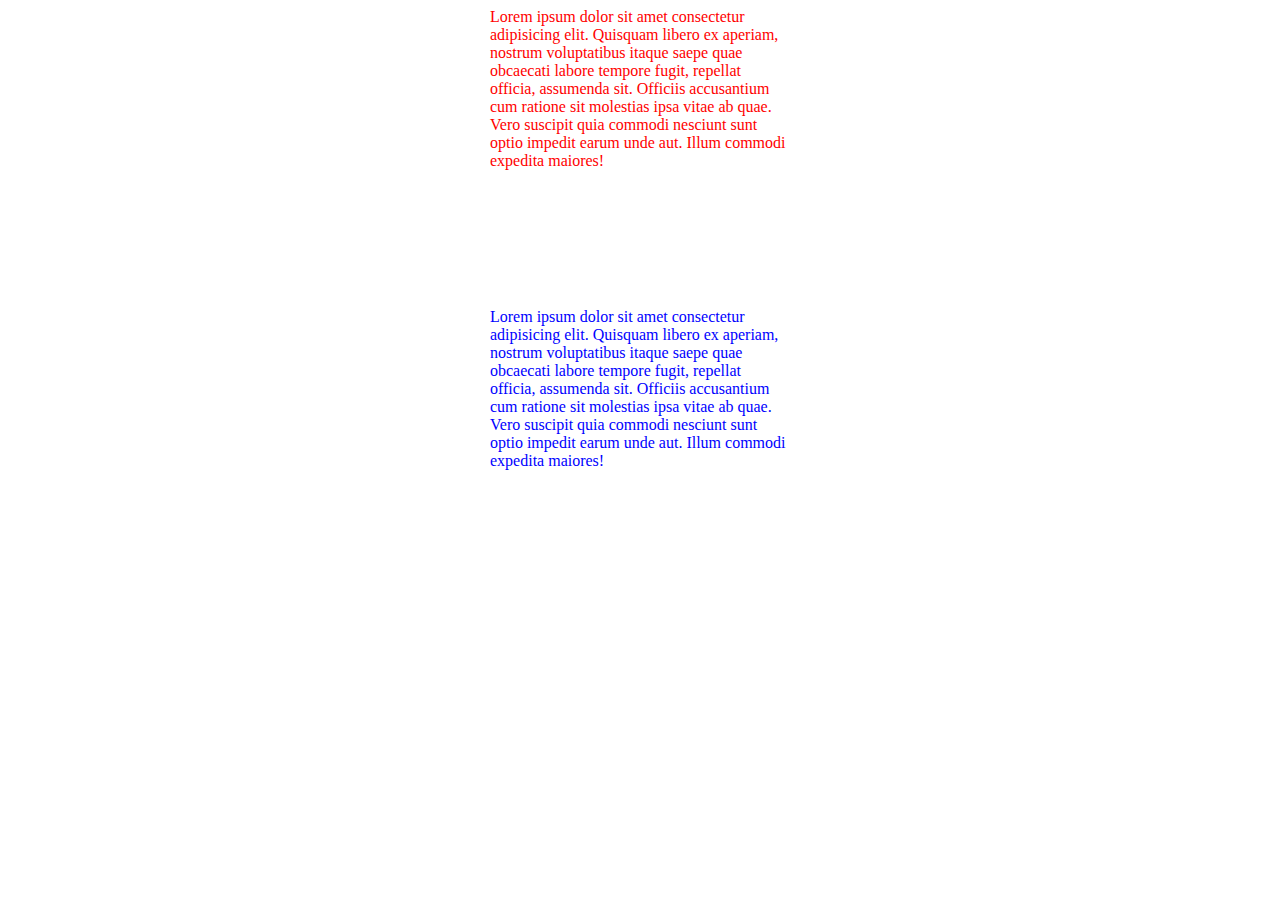
<file: Sass/index.html>
<!DOCTYPE html>
<html lang="en">
<head>
    <meta charset="UTF-8">
    <meta http-equiv="X-UA-Compatible" content="IE=edge">
    <meta name="viewport" content="width=device-width, initial-scale=1.0">
    <title>Learning Sass/Scss</title>
    <link rel="stylesheet" href="style.css">
</head>
<body>
    <div>
        <!-- <h1 class="heading">Lorem, ipsum.</h1> -->
        <p class="p1">Lorem ipsum dolor sit amet consectetur adipisicing elit. Quisquam libero ex aperiam, nostrum voluptatibus itaque saepe quae obcaecati labore tempore fugit, repellat officia, assumenda sit. Officiis accusantium cum ratione sit molestias ipsa vitae ab quae. Vero suscipit quia commodi nesciunt sunt optio impedit earum unde aut. Illum commodi expedita maiores!</p>
        <p class="p2">Lorem ipsum dolor sit amet consectetur adipisicing elit. Quisquam libero ex aperiam, nostrum voluptatibus itaque saepe quae obcaecati labore tempore fugit, repellat officia, assumenda sit. Officiis accusantium cum ratione sit molestias ipsa vitae ab quae. Vero suscipit quia commodi nesciunt sunt optio impedit earum unde aut. Illum commodi expedita maiores!</p>
        <!-- <nav>
            <ul>
                <li>Home</li>
                <li>About</li>
                <li>Contact</li>
            </ul>
        </nav> -->
    </div>
</body>
</html>
</file>
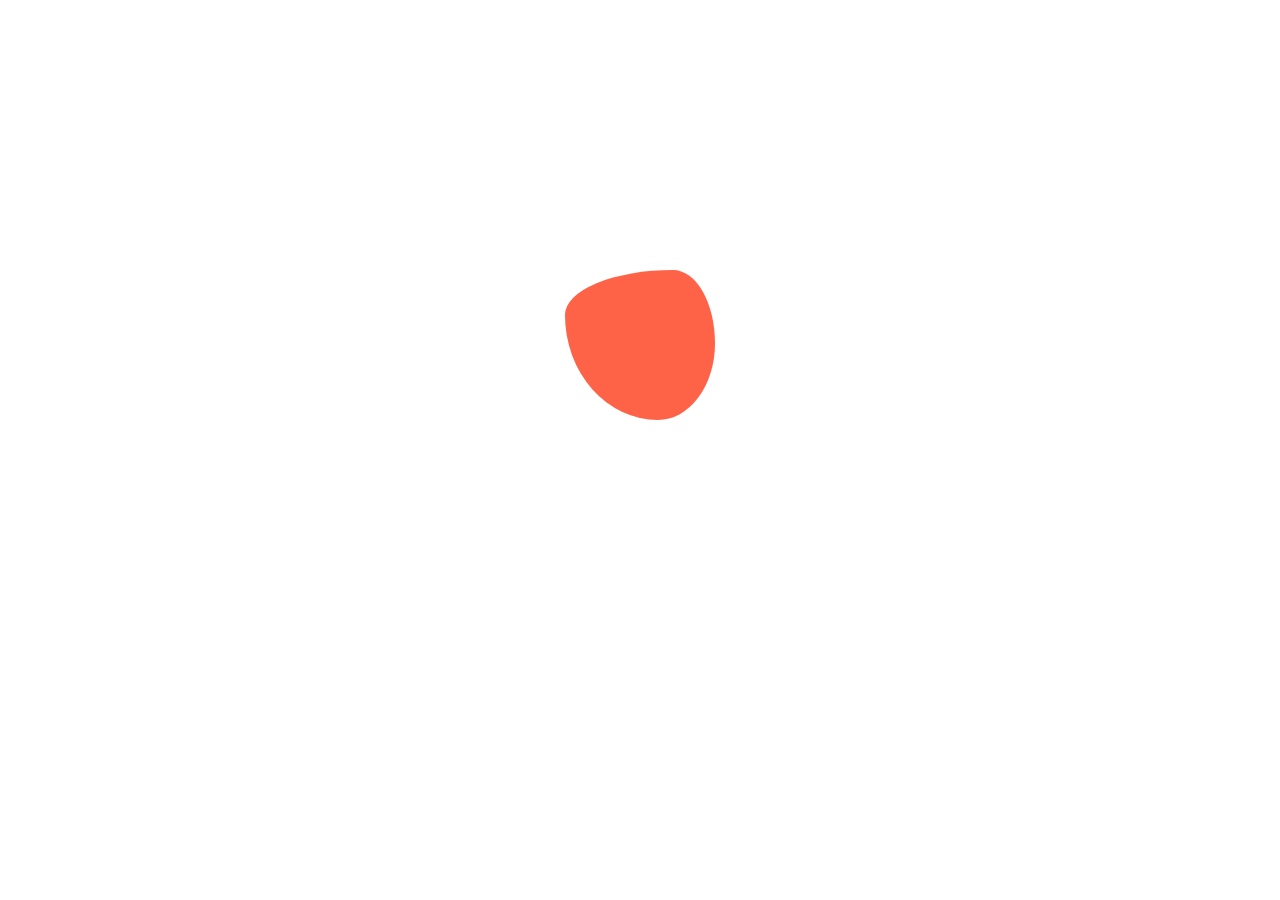
<file: HTML&CSS/Animation.html>
<!DOCTYPE html>
<html lang="en">
<head>
    <meta charset="UTF-8">
    <meta http-equiv="X-UA-Compatible" content="IE=edge">
    <meta name="viewport" content="width=device-width, initial-scale=1.0">
    <title>Animation</title>
    <style>
        * {
            margin: 0;
            padding: 0;
        }
        .box {
            width: 150px;
            height: 150px;
            margin: 0 auto;
            margin-top: 30vh;
            background-color: tomato;
            border-radius: 72% 28% 38% 62% / 30% 49% 51% 70% ;
            animation-name: pulse;
            animation-duration: 2s;
            animation-iteration-count: infinite;
            animation-direction: alternate;
        }
        @keyframes pulse {
            from{
                width: 150px;
                height: 150px;
            }
            to{
                width: 200px;
                height: 200px;
                border-radius: 88% 12% 81% 19% / 38% 83% 17% 62%  ;
            }
        }
    </style>
</head>
<body>
    <div class="container">
        <div class="box">
        </div>
    </div>
</body>
</html>
</file>
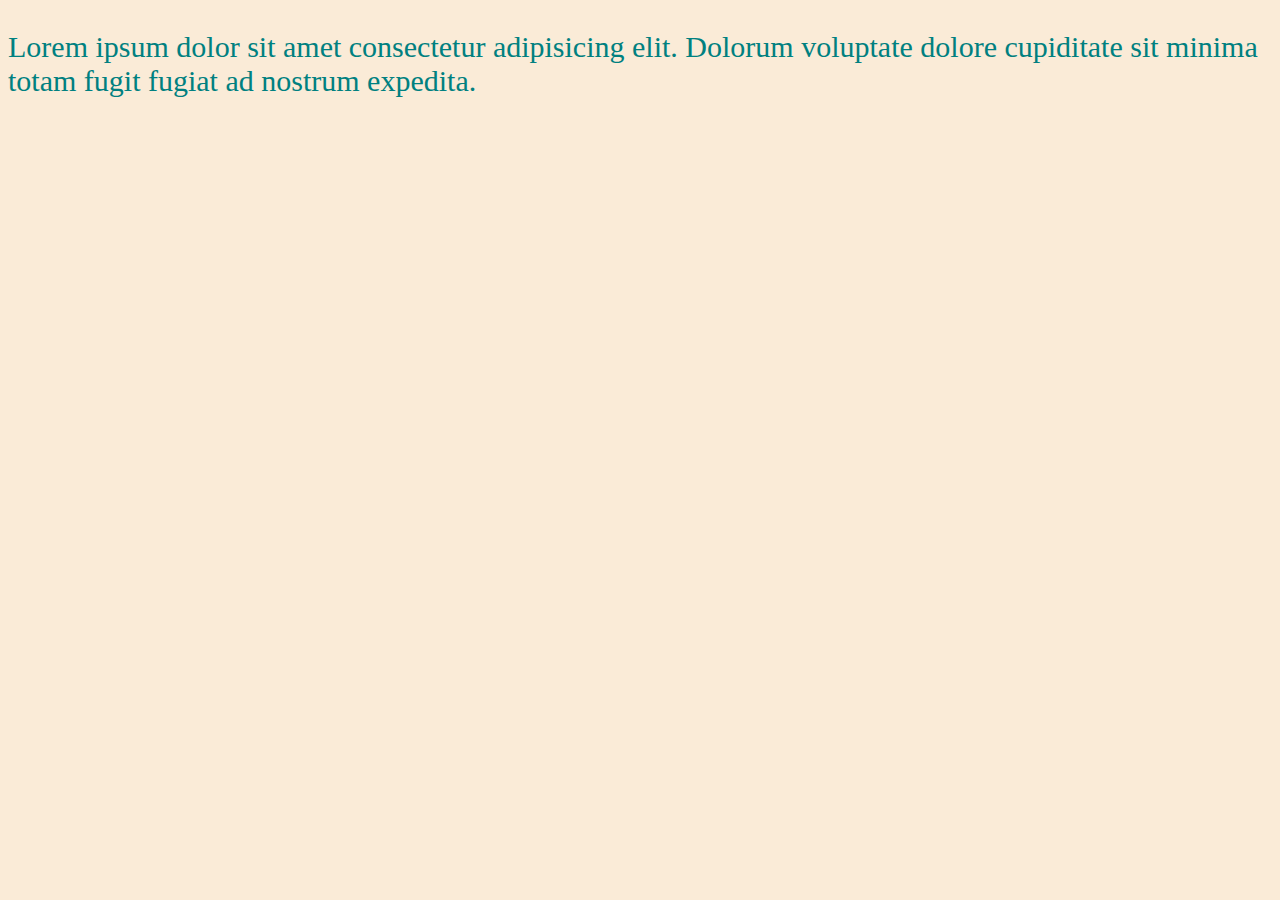
<file: HTML&CSS/CSSSelectors.html>
<!DOCTYPE html>
<html lang="en">

<head>
    <meta charset="UTF-8">
    <meta http-equiv="X-UA-Compatible" content="IE=edge">
    <meta name="viewport" content="width=device-width, initial-scale=1.0">
    <title>CSS Selectors</title>
    <style>
        /* Normal Selector */
        body {
            background-color: antiquewhite;
            color: black;
        }
        /* Element Selector */
        h1 {
            font-size: 20px;
        }
        /* Class Selector */
        .active {
            background-color: red;
            color: white;
        }
        /* ID Selector */
        #first {
            font-weight: bold;
        }
        p.red {
            color: teal;
            font-size: 30px;
        }
    </style>
</head>

<body>
    <div>
        <p class="red">Lorem ipsum dolor sit amet consectetur adipisicing elit. Dolorum voluptate dolore cupiditate sit minima totam
            fugit fugiat ad nostrum expedita.</p>
    </div>
</body>

</html>
<!--  
    Note :- Inline Style Will Have More Preference, After then External Style Sheet
    Note :- Style Tag in head will have less preference than External Style Sheet
-->
</file>
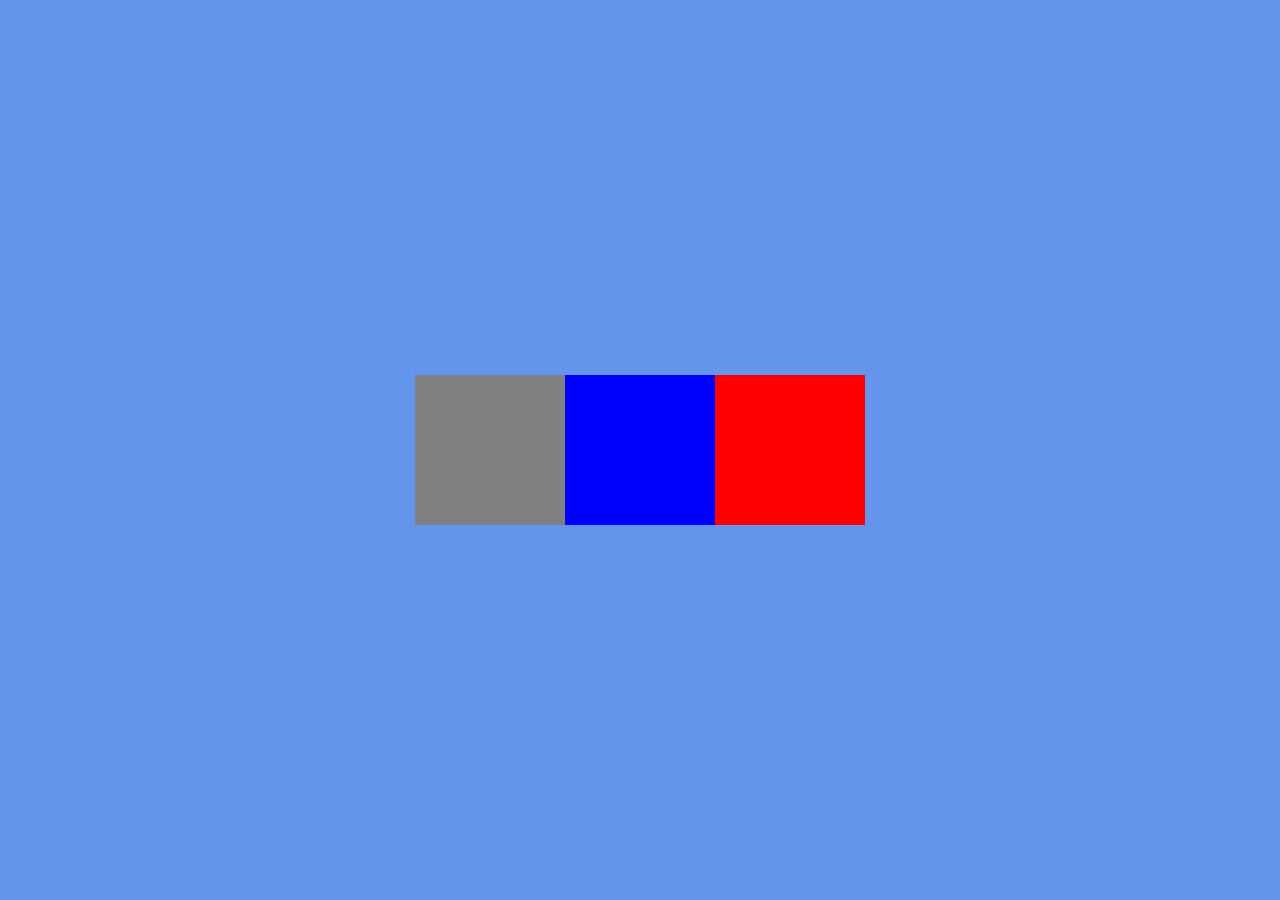
<file: HTML&CSS/FlexBox.html>
<!DOCTYPE html>
<html lang="en">
<head>
    <meta charset="UTF-8">
    <meta http-equiv="X-UA-Compatible" content="IE=edge">
    <meta name="viewport" content="width=device-width, initial-scale=1.0">
    <title>Flex Box</title>
    <style>
        * {
            margin: 0;
            padding: 0;
        }
        body {
            background-color: cornflowerblue;
        }
        .container {
            height: 100vh;
            display: flex;
            /* flex-direction: column; */
            flex-wrap: wrap;
            justify-content: center;
            /* align-items: center; */
            align-content: center;
        }
        .box1 {
            width: 150px;
            height: 150px;
            background-color: red;
            /* flex-grow: 2; */
            order: 3;
        }
        .box2 {
            width: 150px;
            height: 150px;
            background-color: gray;
            /* flex-shrink: 5; */
            order: 1;
        }
        .box3 {
            width: 150px;
            height: 150px;
            background-color: blue;
            /* flex-grow: 2; */
            order: 2;
        }
    </style>
</head>
<body>
    <div class="container">
        <div class="box1"></div>
        <div class="box2"></div>
        <div class="box3"></div>
    </div>
</body>
</html>
</file>
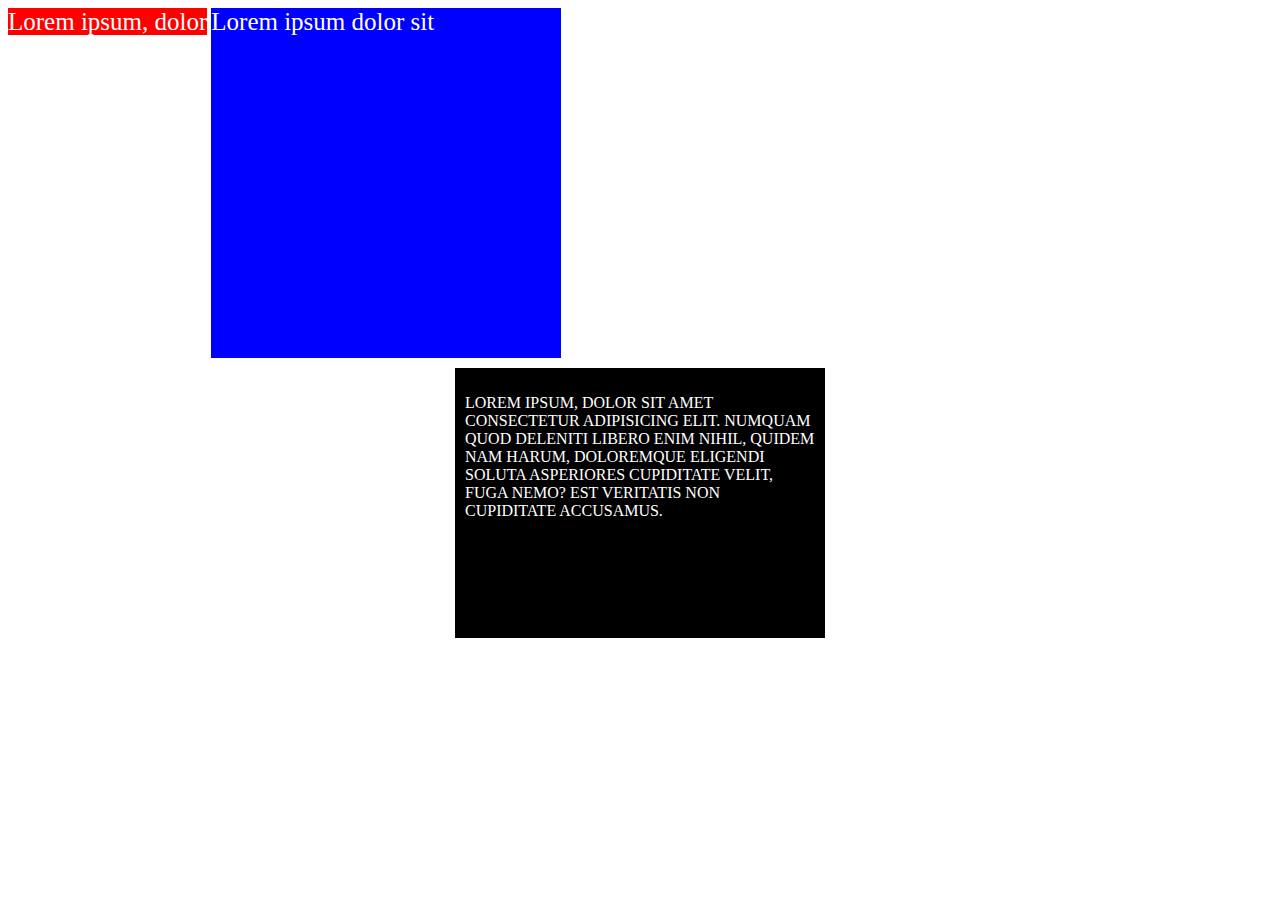
<file: HTML&CSS/Fonts&Display.html>
<!DOCTYPE html>
<html lang="en">
<head>
    <meta charset="UTF-8">
    <meta http-equiv="X-UA-Compatible" content="IE=edge">
    <meta name="viewport" content="width=device-width, initial-scale=1.0">
    <title>Fonts & Display</title>
    <style>
        .box1 {
            width: 350px;
            height: 350px;
            color: white;
            background-color: red;
            font-size: 25px;
            display: inline;
        }
        .box2 {
            width: 350px;
            height: 350px;
            color: white;
            background-color: blue;
            font-size: 25px;
            display: inline-block;
            /* margin-left: 350px; */
        }
        .text {
            /* text-decoration: line-through; */
            text-transform: uppercase;
            margin: 0 auto;
            width: 350px;
            height: 250px;
            color: #fff;
            padding: 10px;
            margin-top: 10px;
            background-color: black;
            /* line-height: 30px; */
        }
    </style>
</head>
<body>
    <div class="box1">Lorem ipsum, dolor</div>
    <div class="box2">Lorem ipsum dolor sit</div>
    <div class="text">
        <p>Lorem ipsum, dolor sit amet consectetur adipisicing elit. Numquam quod deleniti libero enim nihil, quidem nam harum, doloremque eligendi soluta asperiores cupiditate velit, fuga nemo? Est veritatis non cupiditate accusamus.</p>
    </div>
</body>
</html>
<!--  
    Different display Properties :-
    1. inline => Will Take height and width according to content
    2. block => Will Take Full Height and Width
    3. inline-block => Simillar to inline Element, We Can use Height, Width, Margin and Padding
    4. none => Element is Removed From DOM
    5. visibility: hidden => Space is Reserved But Element is Hidden
-->
</file>
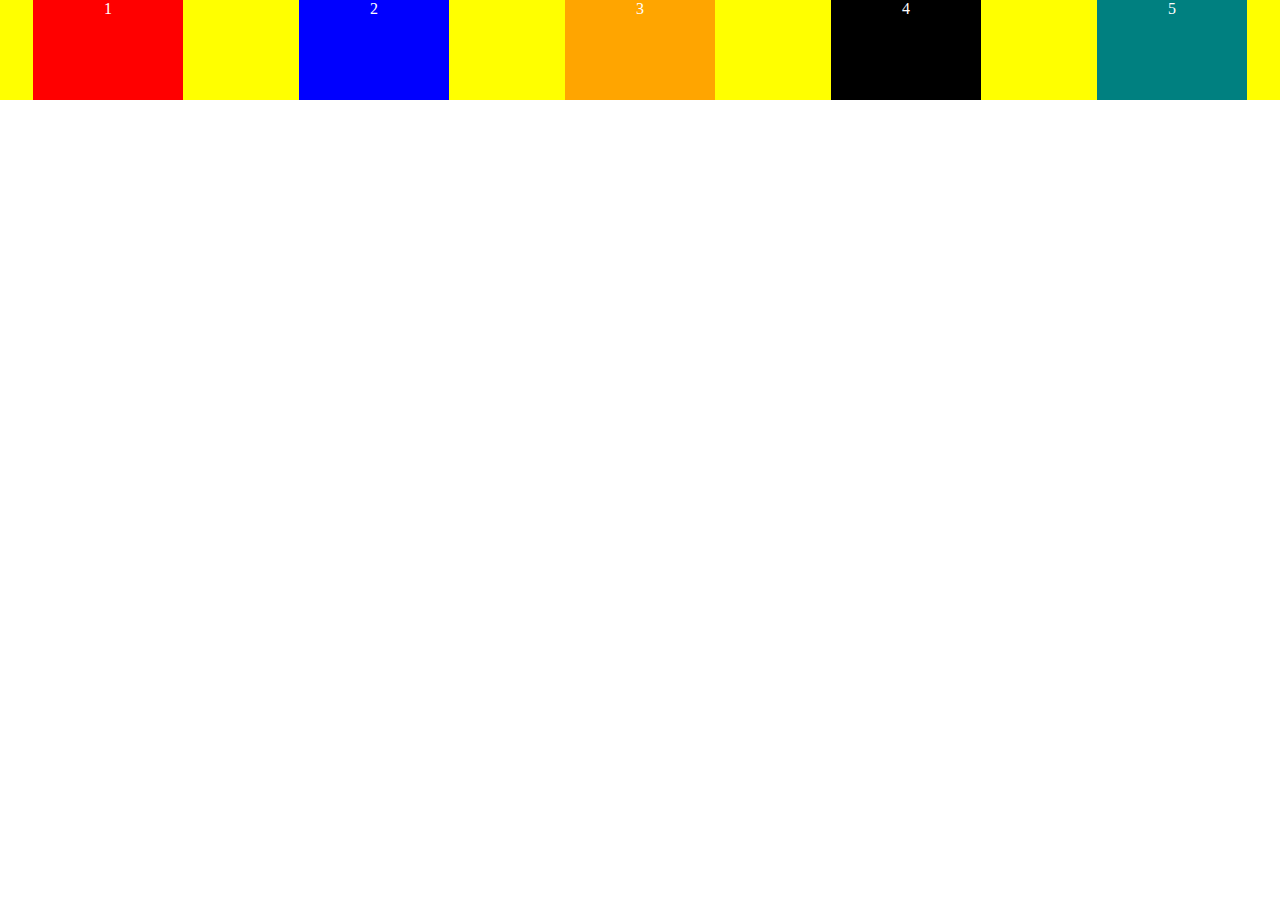
<file: HTML&CSS/Grid&MediaQuery.html>
<!DOCTYPE html>
<html lang="en">
<head>
    <meta charset="UTF-8">
    <meta http-equiv="X-UA-Compatible" content="IE=edge">
    <meta name="viewport" content="width=device-width, initial-scale=1.0">
    <title>Grid & Media Query</title>
    <style>
        * {
            margin: 0;
            padding: 0;
        }
        .container{
            display: grid;
            grid-gap: 50px 50px;
            grid-template-columns: auto auto auto auto auto;
            justify-items: center;
            background-color: yellow;
        }
        .item1 {
            width: 150px;
            height: 100px;
            background-color: red;
            color: white;
            text-align: center;
        }
        .item2 {
            width: 150px;
            height: 100px;
            background-color: blue;
            color: white;
            text-align: center;
        }
        .item3 {
            width: 150px;
            height: 100px;
            background-color: orange;
            color: white;
            text-align: center;
        }
        .item4 {
            width: 150px;
            height: 100px;
            background-color: black;
            color: white;
            text-align: center;
        }
        .item5 {
            width: 150px;
            height: 100px;
            background-color: teal;
            color: white;
            text-align: center;
        }
    </style>
</head>
<body>
    <div class="container">
        <div class="item1">1</div>
        <div class="item2">2</div>
        <div class="item3">3</div>
        <div class="item4">4</div>
        <div class="item5">5</div>
    </div>
</body>
</html>
<!--  
    grid-row-gap => Space between row (Property is Old, avoid using it)
    grid-column-gap => Space between column (Property is Old, avoid using it)
    grid-gap: row col => Space between row and column (New Property)
    grid-row: 1/3 => To Acquire Space of Row From 1 to 3
    grid-column: 1/3 => To Acquire Space of Column From 1 to 3
-->
</file>
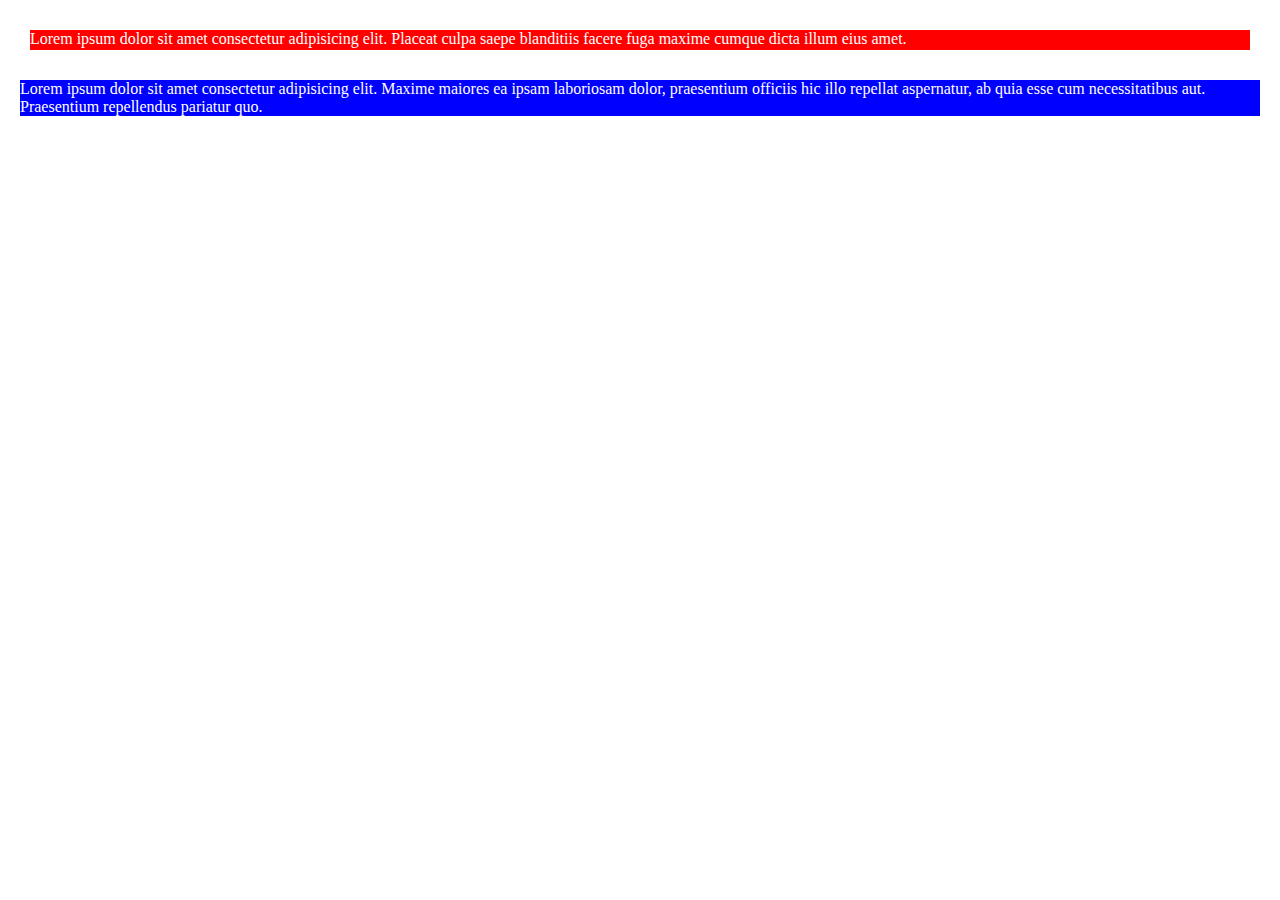
<file: HTML&CSS/MarginCollapse.html>
<!DOCTYPE html>
<html lang="en">
<head>
    <meta charset="UTF-8">
    <meta http-equiv="X-UA-Compatible" content="IE=edge">
    <meta name="viewport" content="width=device-width, initial-scale=1.0">
    <title>Margin Collapse</title>
    <style>
        * {
            margin: 0;
            padding: 0;
        }
        .div1 {
            background-color: red;
            color: #fff;
            margin: 30px;
            height: 20px;

        }
        .div2 {
            background-color: blue;
            color: #fff;
            margin: 20px;
        }
    </style>
</head>
<body>
    <div class="div1">Lorem ipsum dolor sit amet consectetur adipisicing elit. Placeat culpa saepe blanditiis facere fuga maxime cumque dicta illum eius amet.</div>
    <div class="div2">Lorem ipsum dolor sit amet consectetur adipisicing elit. Maxime maiores ea ipsam laboriosam dolor, praesentium officiis hic illo repellat aspernatur, ab quia esse cum necessitatibus aut. Praesentium repellendus pariatur quo.</div>
</body>
</html>
<!--  
    Margin Collapse is When two margin from different element overlap, the equivalent margin is greater of two margin.
-->
</file>
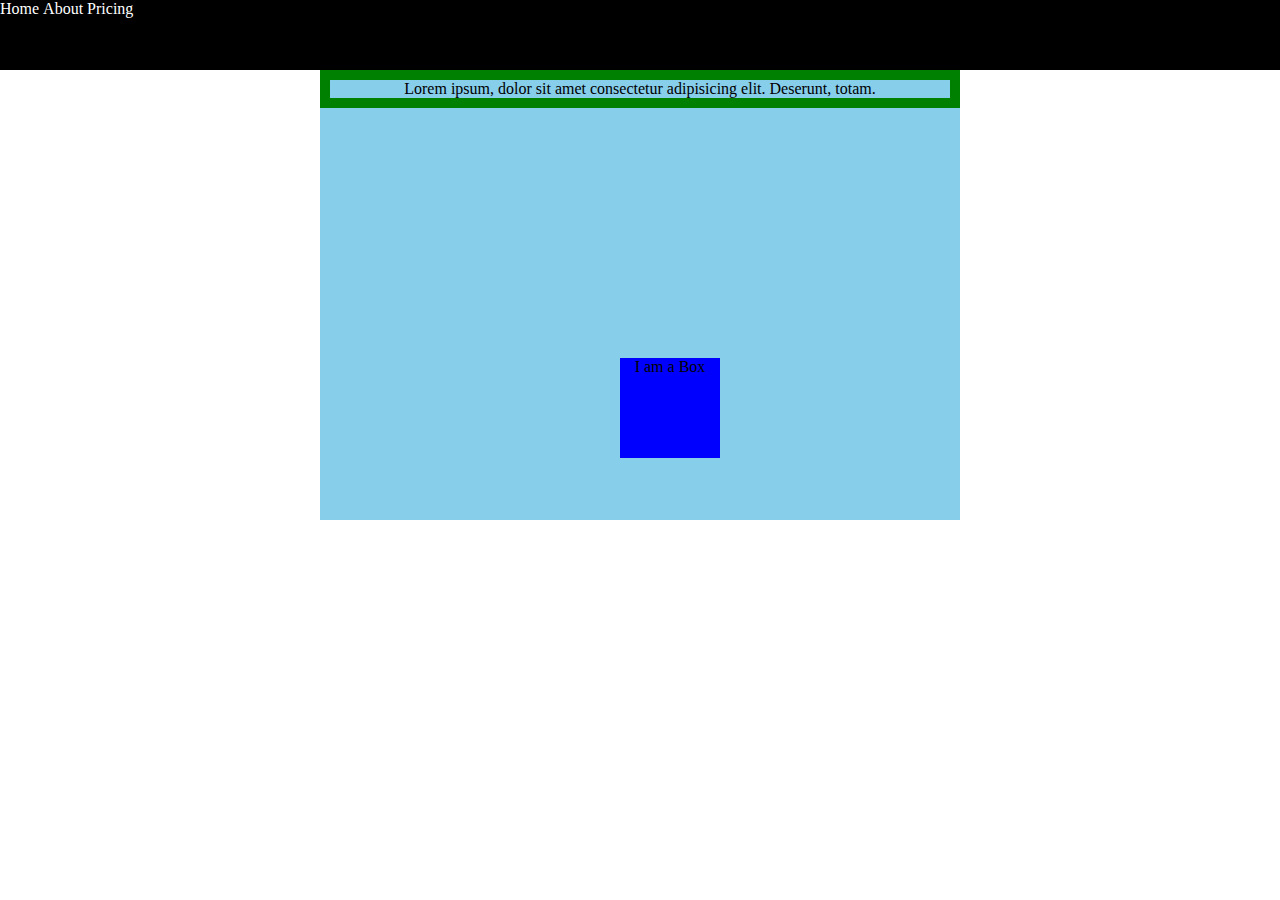
<file: HTML&CSS/SizePosition&List.html>
<!DOCTYPE html>
<html lang="en">
<head>
    <meta charset="UTF-8">
    <meta http-equiv="X-UA-Compatible" content="IE=edge">
    <meta name="viewport" content="width=device-width, initial-scale=1.0">
    <title>Size, Position and List</title>
    <style>
        * {
            margin: 0;
            padding: 0;
        }
        .container {
            /* font-size: 35px; */
            background-color: skyblue;
            text-align: center;
            height: 50vh;
            width: 50vw;
            margin: 0 auto;
        }
        p {
            border: 10px solid green;
        }
        .box {
            background-color: blue;
            width: 100px;
            height: 100px;
            position: relative;
            top: 250px;
            left: 300px;
        }
        li {
            display: inline;
        }
        header {
            background-color: black;
            color: white;
            height: 70px;
        }
    </style>
</head>
<body>
    <header>
        <nav>
            <ul>
                <li>Home</li>
                <li>About</li>
                <li>Pricing</li>
            </ul>
        </nav>
    </header>
    <div class="container">
        <p>Lorem ipsum, dolor sit amet consectetur adipisicing elit. Deserunt, totam.</p>
        <div class="box">
            I am a Box
        </div>
    </div>
</body>
</html>
<!--  
    em => Parent Element Font-Size
    rem => Size will be according to Root Element (means Root Element or <html> Tag)
    vh => ViewPost Height ( 1% of ViewPost Height )
    vw => ViewPost Width ( 1% of ViewPost Width )
-->
<!-- 
    Position Properties
    1. satic => default Position, No Effect of Top, Bottom, Left, Right and Z-Index
    
    2. relative => Work Same as Static, But These Property Top, Bottom, Left, Right and Z-Index Start Working
    
    3. absolute => Element is Removed From Flow and is Relatively Positoned According to First Non-Static Ancestor, These Property Top, Bottom, Left, Right and Z-Index Start Working
-->
</file>
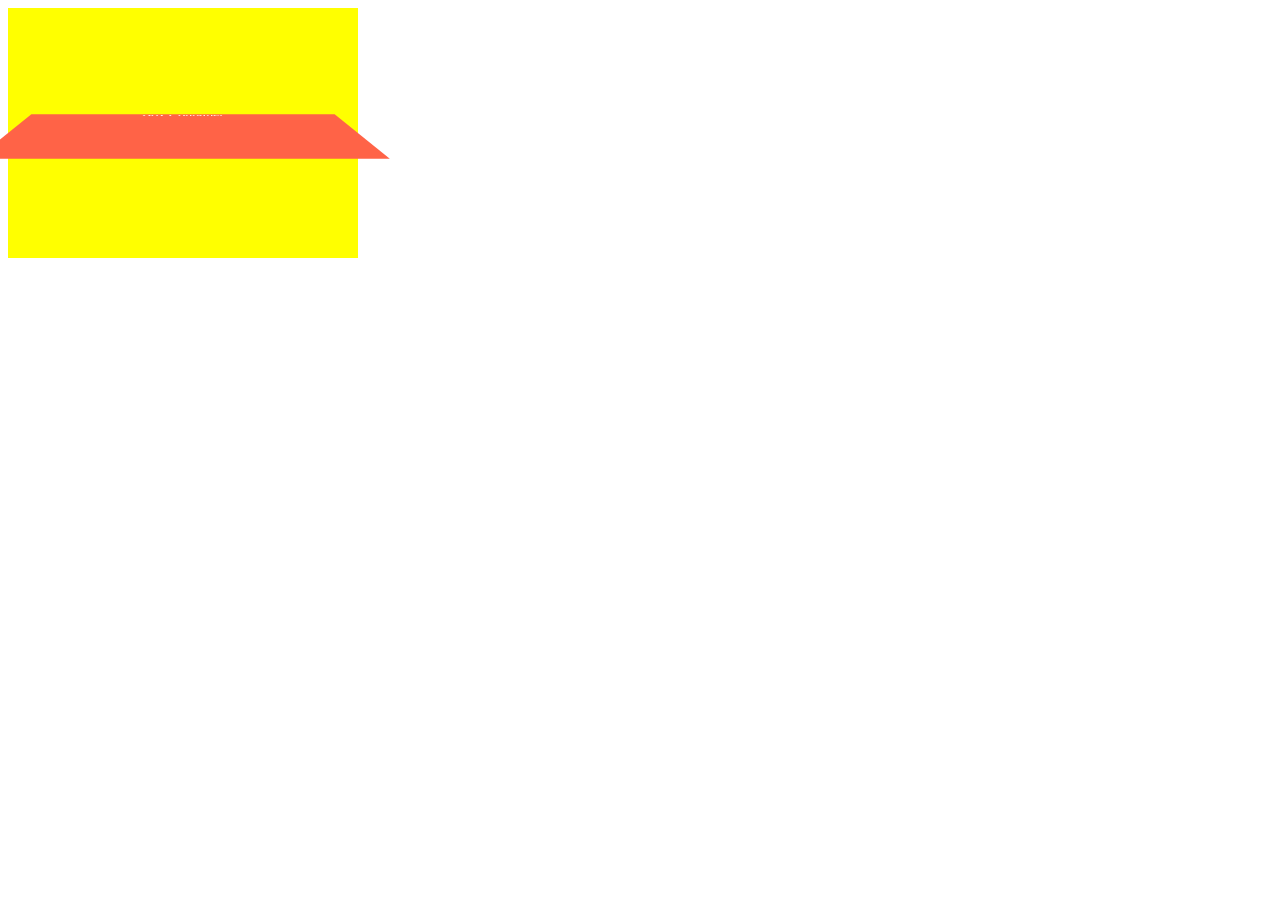
<file: HTML&CSS/Transform.html>
<!DOCTYPE html>
<html lang="en">
<head>
    <meta charset="UTF-8">
    <meta http-equiv="X-UA-Compatible" content="IE=edge">
    <meta name="viewport" content="width=device-width, initial-scale=1.0">
    <title>Transform 2D & 3D</title>
    <style>
        .container {
            width: 350px;
            height: 250px;
            background-color: yellow;
        }
        .box {
            width: 350px;
            height: 250px;
            background-color: tomato;
            color: white;
            text-align: center;
            /* margin-top: 40vh; */

            /* Transform 2D */
            /* transform: rotate(90deg); */
            /* transform: skew(30deg, 30deg); */
            /* transform-origin: top bottom; */
            /* transform: translate(50px, 50px); */
            /* transform: scale(2); */

            /* Transform 3D */
            transform: perspective(800px) rotateX(80deg);
        }
    </style>
</head>
<body>
    <!-- <p>Lorem ipsum dolor sit amet consectetur adipisicing elit. Nulla, porro veritatis dolore nostrum odio quam nesciunt, tenetur repudiandae quo doloremque, accusamus ab maxime libero enim possimus quos necessitatibus rerum asperiores alias impedit deleniti. Adipisci, praesentium dolor. Laborum in excepturi harum, neque numquam dignissimos tenetur, necessitatibus inventore, aspernatur odio soluta iure?</p> -->
    <div class="container">
        <div class="box">Box Container</div>
    </div>
    <!-- <p>Lorem, ipsum dolor sit amet consectetur adipisicing elit. Fugiat assumenda nostrum quia ipsum dolorem, sit aspernatur necessitatibus illum, nihil error, modi aut magnam minus culpa quis esse sed earum hic doloribus? Velit, eius mollitia? Suscipit consequatur corporis libero, ipsa eligendi aut neque earum dolores laudantium voluptates fugiat labore dolore maiores.</p> -->
</body>
</html>
</file>
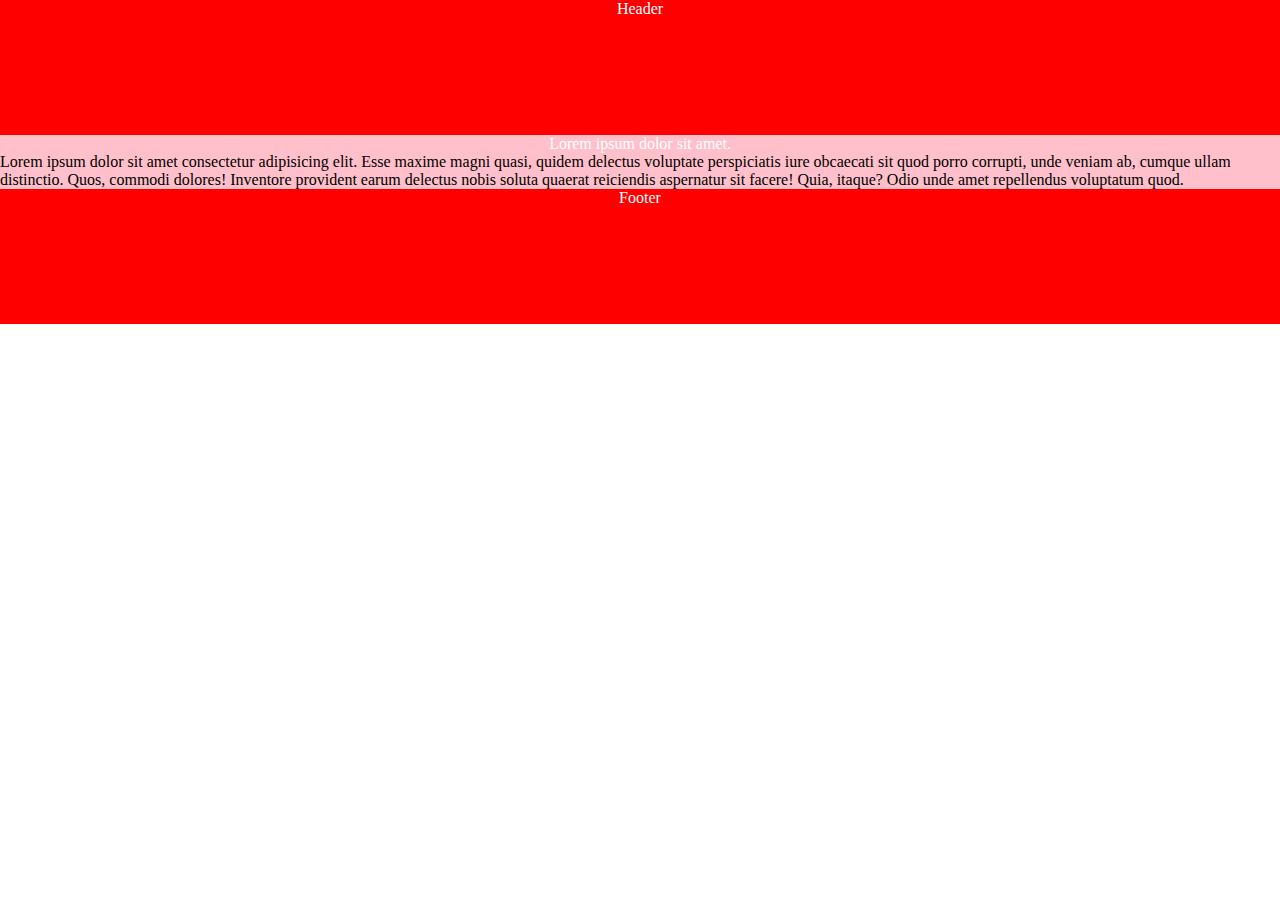
<file: HTML&CSS/Var.html>
<!DOCTYPE html>
<html lang="en">
<head>
    <meta charset="UTF-8">
    <meta http-equiv="X-UA-Compatible" content="IE=edge">
    <meta name="viewport" content="width=device-width, initial-scale=1.0">
    <title>Variable</title>
    <style>
        * {
            margin: 0;
            padding: 0;
        }
        :root {
            --mainColor: red;
            --primaryColor: blue
        }
        .header {
            text-align: center;
            width: 100vw;
            color: #fff;
            height: 15vh;
            background-color: var(--mainColor);
        }
        .box {
            margin: 0 auto;
            background-color: pink;
        }
        .heading {
            font-weight: lighter;
            color: #fff;
            text-align: center;
        }
        .footer {
            text-align: center;
            width: 100vw;
            color: #fff;
            height: 15vh;
            background-color: var(--mainColor);
        }
    </style>
</head>
<body>
    <div class="header">Header</div>
    <div class="box">
        <div class="heading">Lorem ipsum dolor sit amet.</div>
        <p>Lorem ipsum dolor sit amet consectetur adipisicing elit. Esse maxime magni quasi, quidem delectus voluptate perspiciatis iure obcaecati sit quod porro corrupti, unde veniam ab, cumque ullam distinctio. Quos, commodi dolores! Inventore provident earum delectus nobis soluta quaerat reiciendis aspernatur sit facere! Quia, itaque? Odio unde amet repellendus voluptatum quod.</p>
    </div>
    <div class="footer">Footer</div>
</body>
</html>
</file>
<file: Sass/style.css>
.heading {
  text-align: center;
}

.p1, .p2 {
  width: 300px;
  height: 300px;
  margin: 0 auto;
  color: red;
}

.p2 {
  color: blue;
}

nav {
  background-color: black;
  padding: 10px 20px;
}

nav ul {
  display: -webkit-box;
  display: -ms-flexbox;
  display: flex;
  -webkit-box-pack: space-evenly;
      -ms-flex-pack: space-evenly;
          justify-content: space-evenly;
}

nav ul li {
  list-style: none;
  color: #fff;
}

nav ul li:hover {
  color: yellow;
  background-color: pink;
  padding: 30px;
  font-size: 20px;
}
/*# sourceMappingURL=style.css.map */
</file>
